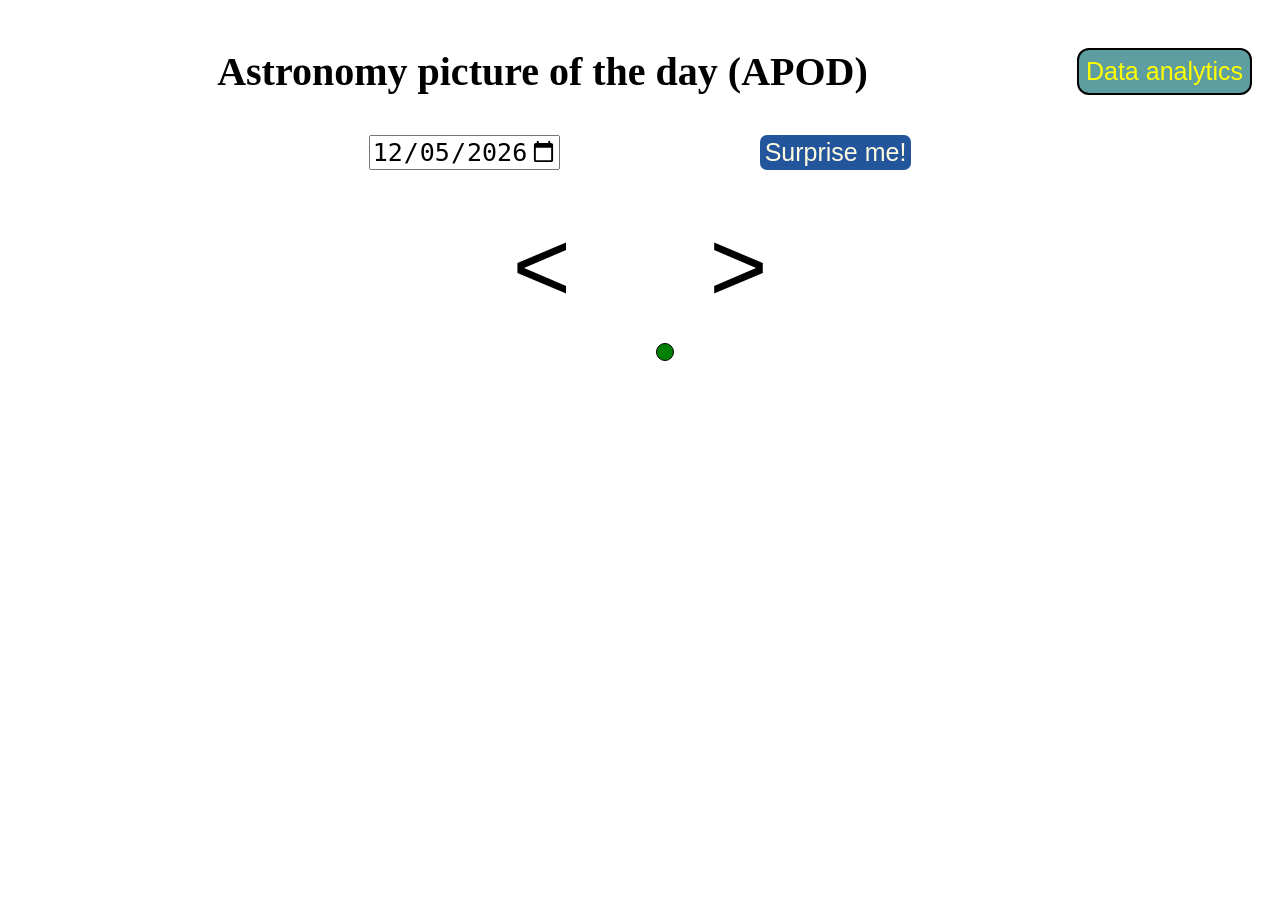
<file: index.html>
<!DOCTYPE html>
<head>
    <link href=style.css rel="stylesheet">
    <script src="script.js"></script>
</head>
<body>
    <div id="headline">
        <p> Astronomy picture of the day (APOD)</p>
        <button id="da_btn"><a id='da_a' href="apod_da.html">Data analytics</a></button>
    </div>
    <div id="head">
        <input type="date" id="date" min="1995-06-16">
        <button id="random">Surprise me!</button>
    </div>
    
    <div id="info">
    </div>
</body>
</file>
